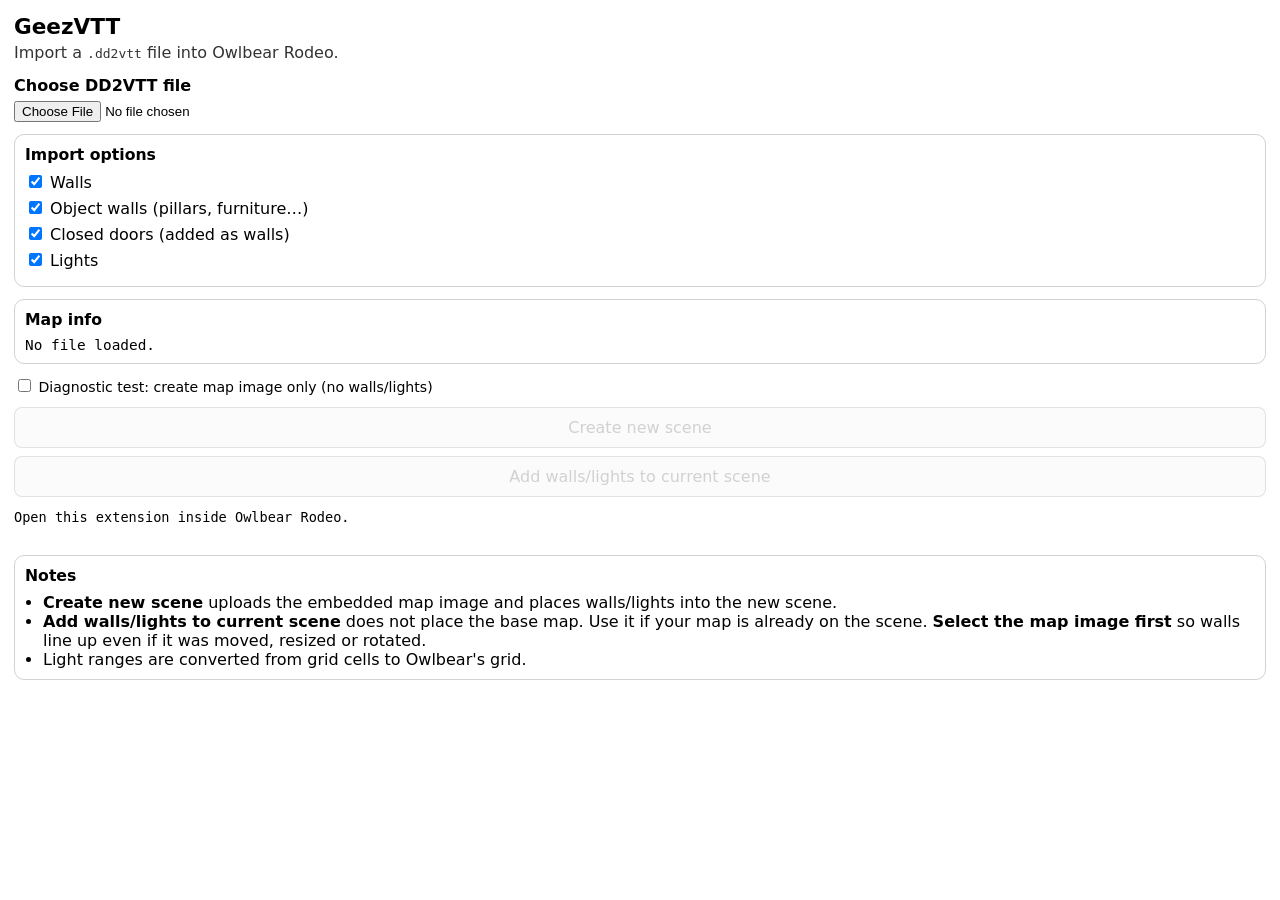
<file: index.html>
<!doctype html>
<html lang="en">
<head>
  <meta charset="UTF-8" />
  <meta name="viewport" content="width=device-width, initial-scale=1.0" />
  <title>GeezVTT DD2VTT Importer</title>
  <link rel="stylesheet" href="./src/style.css" />
</head>
<body>
  <main class="app">
    <h1>GeezVTT</h1>
    <p class="sub">Import a <code>.dd2vtt</code> file into Owlbear Rodeo.</p>

    <label class="file-picker">
      <span>Choose DD2VTT file</span>
      <input id="file" type="file" accept=".dd2vtt,.df2vtt,.uvtt,.json" />
    </label>

    <section class="panel">
      <h2>Import options</h2>
      <label><input id="importWalls" type="checkbox" checked /> Walls</label>
      <label><input id="importObjects" type="checkbox" checked /> Object walls (pillars, furniture…)</label>
      <label><input id="importDoors" type="checkbox" checked /> Closed doors (added as walls)</label>
      <label><input id="importLights" type="checkbox" checked /> Lights</label>
    </section>

    <section class="panel">
      <h2>Map info</h2>
      <pre id="details">No file loaded.</pre>
    </section>

    <label class="debug-option"><input id="mapOnly" type="checkbox" />
      Diagnostic test: create map image only (no walls/lights)
    </label>
    <section class="actions">
      <button id="createScene" disabled>Create new scene</button>
      <button id="addGeometry" disabled>Add walls/lights to current scene</button>
    </section>

    <pre id="status" class="status" role="status">Open this extension inside Owlbear Rodeo.</pre>

    <section class="panel notes">
      <h2>Notes</h2>
      <ul>
        <li><strong>Create new scene</strong> uploads the embedded map image and places walls/lights into the new scene.</li>
        <li><strong>Add walls/lights to current scene</strong> does not place the base map. Use it if your map is already on the scene. <strong>Select the map image first</strong> so walls line up even if it was moved, resized or rotated.</li>
        <li>Light ranges are converted from grid cells to Owlbear's grid.</li>
      </ul>
    </section>
  </main>

  <script type="module" src="./src/main.js"></script>
</body>
</html>
</file>
<file: src/style.css>
:root {
  color-scheme: light dark;
  font-family: system-ui, sans-serif;
}
body {
  margin: 0;
}
.app {
  padding: 14px;
}
h1 {
  margin: 0 0 4px;
  font-size: 1.35rem;
}
.sub {
  margin: 0 0 14px;
  opacity: 0.8;
}
.panel {
  border: 1px solid rgba(127,127,127,0.35);
  border-radius: 10px;
  padding: 10px;
  margin: 0 0 12px;
}
.panel h2 {
  margin: 0 0 8px;
  font-size: 0.98rem;
}
.file-picker {
  display: block;
  margin-bottom: 12px;
}
.file-picker span {
  display: block;
  margin-bottom: 6px;
  font-weight: 600;
}
input[type="file"] {
  width: 100%;
}
label {
  display: block;
  margin: 6px 0;
}
pre {
  white-space: pre-wrap;
  word-break: break-word;
  margin: 0;
  font-size: 0.9rem;
}
.actions {
  display: grid;
  grid-template-columns: 1fr;
  gap: 8px;
  margin: 12px 0;
}
button {
  width: 100%;
  padding: 10px 12px;
  border-radius: 8px;
  border: 1px solid rgba(127,127,127,0.35);
  cursor: pointer;
  font: inherit;
}
button:disabled {
  cursor: not-allowed;
  opacity: 0.6;
}
.status {
  min-height: 2.5em;
  margin: 0 0 12px;
}
.notes ul {
  margin: 0;
  padding-left: 18px;
}
.status { white-space: pre-wrap; max-height: 175px; overflow: auto; font-size: 0.85rem; }
.debug-option { margin: 8px 0; font-size: 0.88rem; }
</file>
